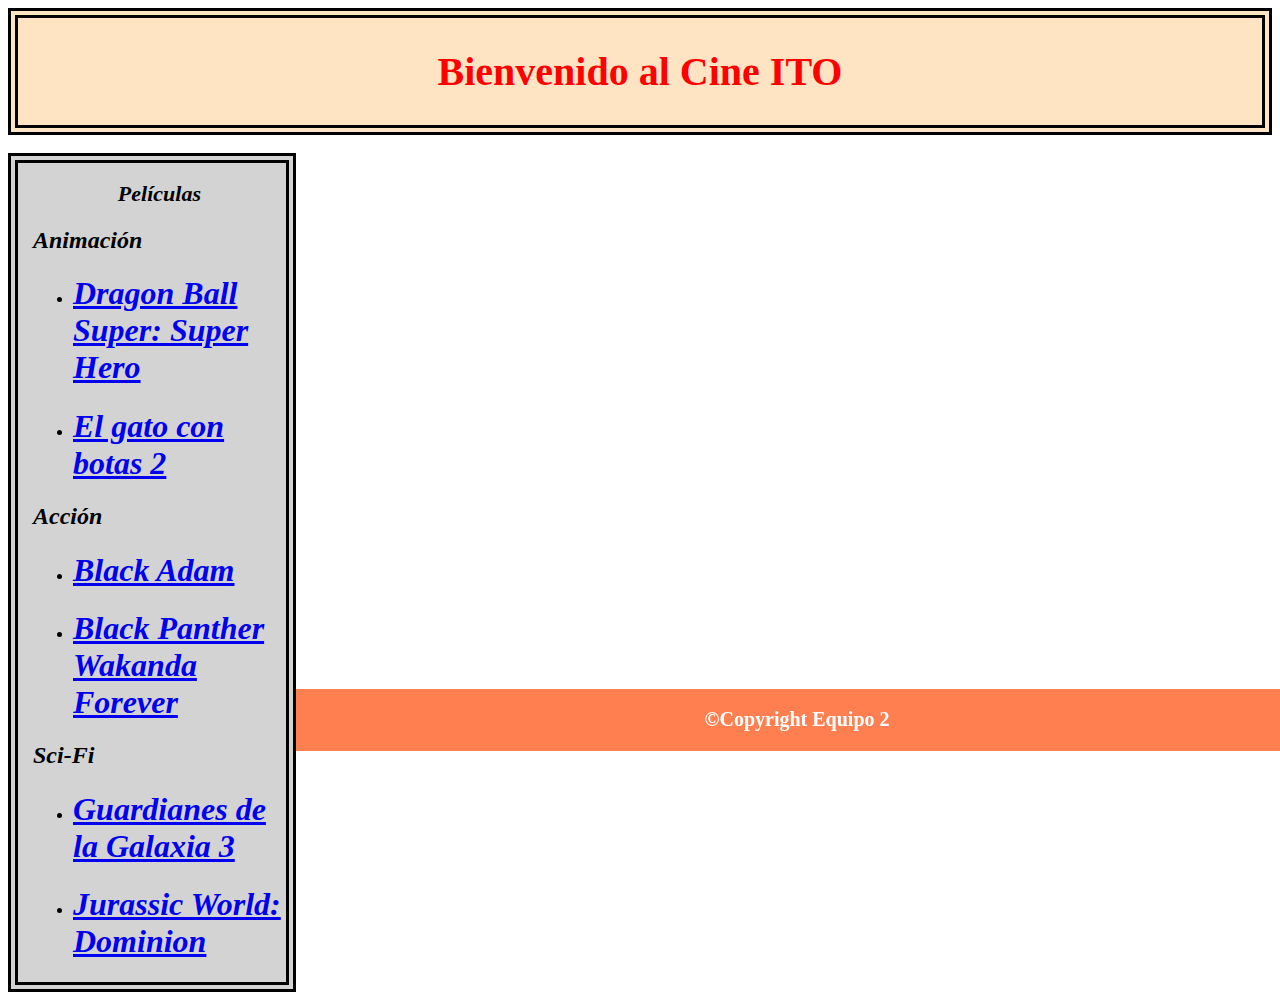
<file: index.html>
<!DOCTYPE html>
<html lang="en">
<head>
    <meta charset="UTF-8">
    <meta http-equiv="X-UA-Compatible" content="IE=edge">
    <meta name="viewport" content="width=device-width, initial-scale=1.0">
    <link rel="stylesheet" href="Estilos CSS/Estilos.css" />
    <title>Cartelera - ExamenU2</title>
</head>
<body>
    <header>
        <table class="bordes">
          <tr>
            <td><h1 class="tituloPrincipal">Bienvenido al Cine ITO</h1></td>
          </tr>
        </table>
      </header>  
      <br>
      
      <nav>
        <aside class="panelLateral">
          <h2 class="subTitulos">Películas</h2>
          <h2>Animación</h2>
          <ul>
            <li><a href="DragonBall.html"><h1>Dragon Ball Super: Super Hero</h1></a></li>
            <li><a href="reseñagato.html"><h1>El gato con botas 2</h1></a></li>
          </ul>
          <h2>Acción</h2>
          <ul>
            <li><a href="BlackAdam.html"><h1>Black Adam</h1></a></li>
            <li><a href="WakandaForever.html"><h1>Black Panther Wakanda Forever</h1></a></li>
          </ul>
          <h2>Sci-Fi</h2>
          <ul>
            <li><a href="reseñaguardianes.html"><h1>Guardianes de la Galaxia 3</h1></a></li>
            <li><a href="JurasicWorld.html"><h1>Jurassic World: Dominion</h1></a></li>
          </ul>
        </aside>
      </nav>
      <center>  
      <table>
        <tr>
            <td><iframe width="200" height="200" src="https://www.youtube.com/embed/lXLPVQ-WrU4" title="YouTube video player" frameborder="0" allow="accelerometer; autoplay; clipboard-write; encrypted-media; gyroscope; picture-in-picture; web-share" allowfullscreen></iframe> <p class="NombresPelis"> Dragon Ball Super: Super hero</p></td>
            <td><iframe width="200" height="200" src="https://www.youtube.com/embed/18v5EPO5ySs" title="YouTube video player" frameborder="0" allow="accelerometer; autoplay; clipboard-write; encrypted-media; gyroscope; picture-in-picture; web-share" allowfullscreen></iframe> <p class="NombresPelis"> El gato con Botas 2</p></td>
            <td><iframe width="200" height="200" src="https://www.youtube.com/embed/6FvFxKrdbew" title="YouTube video player" frameborder="0" allow="accelerometer; autoplay; clipboard-write; encrypted-media; gyroscope; picture-in-picture; web-share" allowfullscreen></iframe> <p class="NombresPelis"> Black Adam</p></td>
        </tr>
        <tr>
            <td><iframe width="200" height="200" src="https://www.youtube.com/embed/BPjbiZQmBI4" title="YouTube video player" frameborder="0" allow="accelerometer; autoplay; clipboard-write; encrypted-media; gyroscope; picture-in-picture; web-share" allowfullscreen></iframe> <p class="NombresPelis"> Black Panther Wakanda Forever</p></td>
            <td><iframe width="200" height="200" src="https://www.youtube.com/embed/sinstLBy9l8" title="YouTube video player" frameborder="0" allow="accelerometer; autoplay; clipboard-write; encrypted-media; gyroscope; picture-in-picture; web-share" allowfullscreen></iframe> <p class="NombresPelis"> Guardianes de la Galaxia 3</p></td>
            <td><iframe width="200" height="200" src="https://www.youtube.com/embed/9m9yRauMJIQ" title="YouTube video player" frameborder="0" allow="accelerometer; autoplay; clipboard-write; encrypted-media; gyroscope; picture-in-picture; web-share" allowfullscreen></iframe> <p class="NombresPelis"> Jurassic World: Dominion</p></td>
        </tr>
      </table>
    </center>
      <br>
      <footer class="footer">
        <h1>©Copyright Equipo 2</h1>
    </footer>
</body>
</html>
</file>
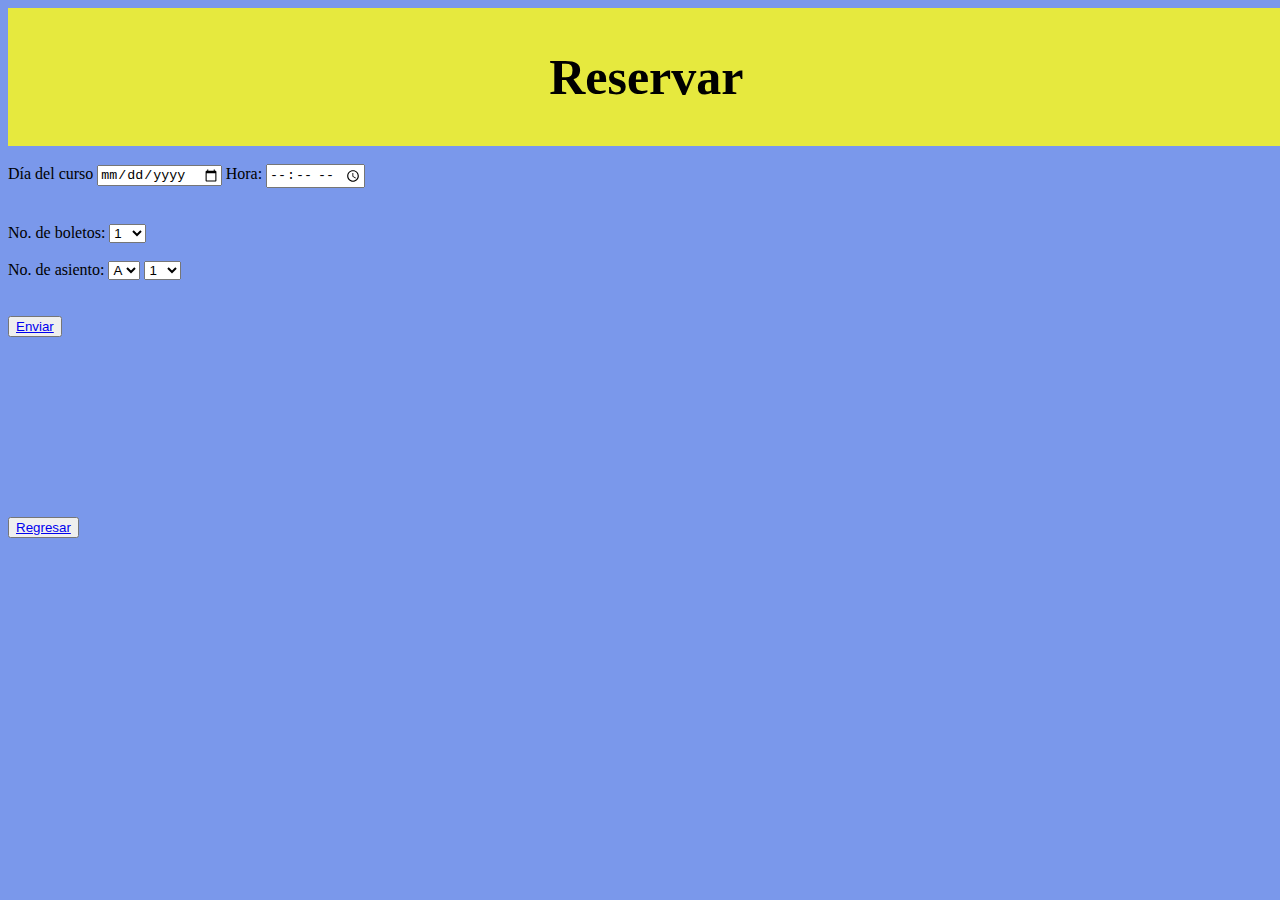
<file: Reservar.html>
<!DOCTYPE html>
<html lang="es">
  <head>
    <meta charset="utf-8">
    <meta charset="utf-8">
    <meta name="description" content="MAMH">
    <meta name="keywords" content="">
    <link rel="stylesheet" href="Estilos CSS/Estilos.css">
    <meta name="viewport" content="width=device-width, initial-scale=1.0">
    <title></title>

  </head>
  <body class="fondo"></body>
  <body>
    <div class="contacto">
        <div id="center" style="text-align: center;">
          <header class="encabezado">
          <h1>Reservar</h1>
          </header>
    </div>
    <br>
        <label>
            Día del curso
            <input type="date" name="fecha" value="">    Hora:
            <input type="time" name="fecha" value=""><br>
        </label>
       
        <br>
        
        <form class="form" action="/action_page.php" method="get" novalidate>
              <br>
                          
                  <label>No. de boletos:
                  <select class="turno" name="turno">
                      <option value="1">1</option>
                      <option value="2">2</option>
                      <option value="3">3</option>
                      <option value="4">4</option>
                      <option value="5">5</option>
                      <option value="6">6</option>
                      <option value="7">7</option>
                      <option value="8">8</option>
                      <option value="9">9</option>
                      <option value="10">10</option>
                  </select></label>
             <br><br>
                  <label>No. de asiento:
                    <select class="fila" name="fila">
                        <option value="A">A</option>
                        <option value="B">B</option>
                        <option value="C">C</option>
                        <option value="D">D</option>
                        <option value="E">E</option>
                    </select>
                    <select class="numero" name="numero">
                        <option value="1">1</option>
                        <option value="2">2</option>
                        <option value="3">3</option>
                        <option value="4">4</option>
                        <option value="5">5</option>
                        <option value="6">6</option>
                        <option value="7">7</option>
                        <option value="8">8</option>
                        <option value="9">9</option>
                        <option value="10">10</option>
                    </select>
                </label>

              <br><br> <br>
              <button type="submit" class="boton1" form="form1" value="enviar"><a href="Reservado.html"><span>Enviar</span></button></a>

              <br>   <br>   <br>   <br>   <br>   <br>   <br>   <br>   <br>   <br>   <br>

              <button type="submit" class="boton1" form="form1" value="enviar"><a href="Index.html"><span>Regresar</span></button></a>
      </form>
  </div>

  </body>
</html>
</file>
<file: Estilos CSS/Estilos.css>
body{
    background-image: url("https://wallpapercave.com/wp/BLLOJ5v.jpg");
          background-repeat: no-repeat;
          background-size: cover;
}

.tituloPrincipal {
    font-size: 40px;
    font-family: Consolas;
    color: red;
    text-align: center;
  }
  
  .bordes {
    width: 100%;
    border: 10px;
    border-color: black;
    border-style: double;
    background-color: bisque;
  }

  footer {
    font-family: Consolas;
    font-size: 10px;
    color: white;
    text-align: center;
    background-color: coral;
    width: 99%;
    height: auto;
    padding: 0.5%;
  }

  .subTitulos {
    font-size: 22px;
    font-family: Consolas;
    color: black;
    text-align: center;
  }
  
  .panelLateral {
    height: 100%;
    border: 10px;
    border-color: black;
    border-style: double;
    width: 20%;
    padding-left: 15px;
    float: left;
    font-style: italic;
    background-color: lightgray;
    margin-right: 20px;
  }

  .NombresPelis{
    color: white;
    text-align: center;
  }

  .plot{
    text-align: justify;
  }

  .fondo{
    background-color: rgb(122, 152, 235);
}

.encabezado{
    font-family: Consolas;
    font-size: 25px;
    text-align: center;
    background-color: rgb(230, 233, 62);
    width: 100%;
    height: auto;
    padding: 0.5%; 
}

.footer{
    font-family: Consolas;
    font-size: 10px;
    color: white;
    text-align: center;
    background-color: coral;
    width: 100%;
    height: auto;
    padding: 0.5%;
}

.tabla{
    margin: auto;
    text-align: center;
    width: 70%;
    height: auto;
    border-style: none;
    border-radius: 15px;
}

.boton{
    text-decoration: none;
    padding: 20px;
    font-weight: bold;
    font-size: 20px;
    color: white;
    background: green;
    width: auto;
    height: auto;
    border-radius: 50px;
    border: 3px solid black;
    text-align: center;
    box-shadow: -5px 1px 3px 0px rgb(248, 70, 0);
    margin: 30px;
}
</file>
